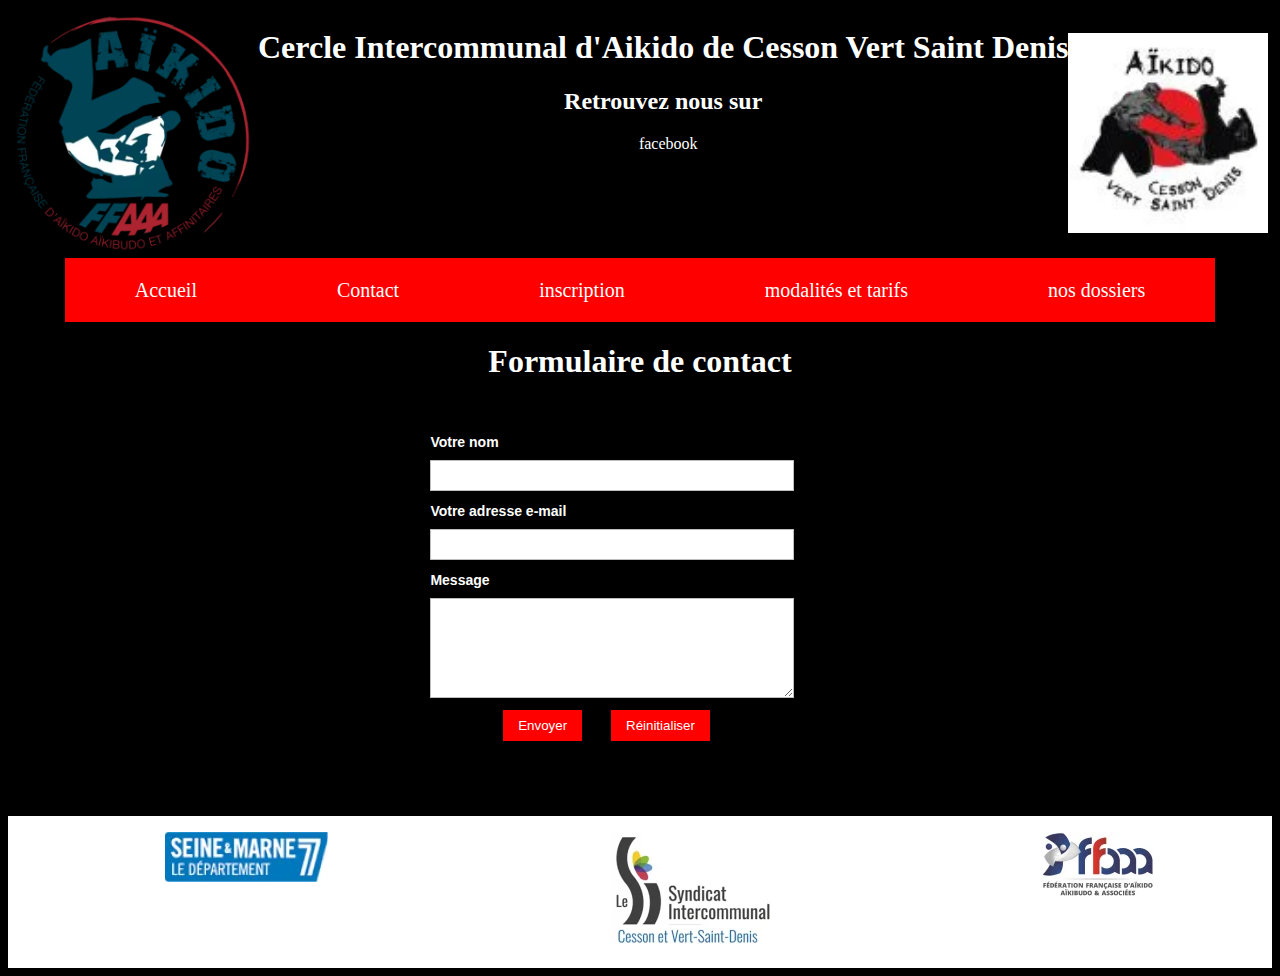
<file: contact.html>
<DOCTYPE html>
<html lang="fr">
<head>
    <meta charset="utf-8">
    <meta name="description" content="A definir avec karim">
    <meta name="viewport" content="width=device-width, initial-scale=1.0">
    <link rel="shortcut icon" type="image/png" href="img/logoaïkido.webp">
	<link rel="stylesheet" type="text/css" href="./css/style.css">
    <title>Cercle intercommunal d'Aïkido</title>
</head>
<body>
    <header>
        <img class="logo1" src="img/logoprincipalclub.webp" alt="logo principal"/>
        <div class="lien">
            <h1>Cercle Intercommunal d'Aikido de Cesson Vert Saint Denis</h1>
            <h2>Retrouvez nous sur</h2>
            <a href="#">
                <i class="fab fa-facebook"></i>
                <p class="Lfacebook">facebook</p>
            </a>
        </div>
        <img class="logo2" src="img/logoaïkido.webp" alt="logo du club"/>
    </header>
    <nav class="menuderoulant">
        <ul class="menu1">
            <li class="menu1A"><a href="index.html">Accueil</a></li>
            <li class="menu1A"><a href="#">Contact</a></li>
            <li class="menu1A"><a href="#">inscription</a></li>
                                <!-- Début du menu déroulant -->
            <li class="menu1A"><a href="#">modalités et tarifs</a>
                <ul class="menu1">
                    <li class="menu1A"><a href="modalités.html">modalités d'inscriptions</a></li>
                    <li class="menu1A"><a href="tarifs.html">tarifs</a></li>
                </ul>
            </li>
            <li class="menu1A"><a href="#">nos dossiers</a>
                <ul class="menu1">
                    <li class="menu1A"><a href="equipe.html">Equipe</a></li>
                    <li class="menu1A"><a href="photos.html">Nos photos</a></li>
                    <li class="menu1A"><a href="videos.html">Nos videos</a></li>
                </ul>   
            </li>
        </ul>
    </nav>
    <h1>Formulaire de contact</h1>
    <form name="myForm" action="/file.php"  method="post">
        <table class="form-style">
            <tr>
                <td>
                    <label>
                        Votre nom
                    </label>
                </td>
                <td>
                    <input type="text" name="name" class="long"/>
                    <span class="error" id="errorname"></span>
                </td>
            </tr>
            <tr>
                <td>
                    <label>
                        Votre adresse e-mail
                    </label>
                </td>
                <td>
                    <input type="email" name="email" class="long"/>
                </td>
            </tr>
            <tr>
                <td>
                    <label>
                        Message 
                    </label>
                </td>
                <td>
                    <textarea name="message" class="long field-textarea"></textarea>
                </td>
            </tr>
            <tr>
                <td></td>
                <td>
                    <input type="submit" value="Envoyer">      
                    <input type="reset" value="Réinitialiser"> 
                </td>
            </tr>
        </table>
    </form>
    <footer>
        <div class="footer_list">
            <ul>
                <li>
                    <a href="#">
                        <img src="img/logoseine_marne.webp" alt="logo du departement Seine et marne"/>
                    </a>
                </li>
                
            </ul>
        </div>
        <div class="footer_list">
            <ul>
                <li class="syndic">
                    <a href="#">
                        <img src="img/logosyndicatintercommunal.webp" alt="logo du syndicat intercommunal"/>
                    </a>
                </li>
            </ul>
        </div>
        <div class="footer_list">
            <ul>
                <li>
                    <a href="#">
                        <img src="img/logofederation.webp" alt="logo du syndicat intercommunal"/>
                    </a>
                </li>
            </ul>
        </div>
    </footer>
</body>
</html>
</file>
<file: css/style.css>
/******************************paarametres css generaux*****************************/
/*****entete de page*****/
header{
    background-color: #000;
    display: flex;
}
.logo1{
    width:250px;
}
.logo2{
    object-fit: contain;
    width: 200px;
}
.fab {
    margin-left: 47%;
    font-size: 3.5rem;
    color:lightblue;
}
a{
    text-decoration: none;
}
/*****menu deroulant*******/
nav.menuderoulant{
    display: flex;
    justify-content: space-around;
}
.menu1A {
    list-style:none;
    color:#FFF;
    padding:10px 50px;
    font-size:20px;
    text-decoration:none;
}

.menuderoulant .menu1 {
    background-color:#000;
    padding:0;
    margin:0;
}

.menuderoulant .menu1 .menu1A {
    list-style: none;
    line-height:44px;
    float:left;
    background-color:red;
}

.menuderoulant .menu1 .menu1A a {
    color:#fff;
    padding:20px;
    font-size:20px;
    text-decoration:none;
}

.menu1A a:hover {
    border-bottom:3px #FFF solid;
}

.menuderoulant .menu1 .menu1A .menu1 { 
    display:none; 
} 

.menuderoulant .menu1 .menu1A:hover .menu1 { 
    z-index:99999;
    display:list-item;
    position:absolute;
    margin-top:5px;
    margin-left:-10px;
}

.menuderoulant .menu1 .menu1A:hover .menu1 .menu1A {
    float:none;
}
/******formulaire********/
form{
    text-align: center;
    margin-right: 5%;
}
/******ecriture*********/
h1{
    text-align: center;
    color:#fff;
}

h2{
    text-align: center;
    color: #fff;
}

.Lfacebook{
    color:#fff ;
    text-align: center;
    margin-left: 10px;

}

h3{
    text-align: center;
}

.welcometitle{
    color: #fff;
}

.formtitle{
    color: #FFF;
    margin-left: 5%;
}

/******corps de la page*******/

body{
    background-color: #000;
}

main{
    display:flex;
    flex-direction: row;
    justify-content: space-between;
}

section{
    width: 45%;
    background-color: #fff;
    padding: 10px 10px;
    border-radius: 10px 10px 10px 10px;
}

aside{
   text-align: center;
   background-color:aqua;
}

.localisation{
    width: 95%;
}

.localisationA{
    display: flex;
    flex-direction:row;
}

.google_card{
    width:70%;
    margin-left: 5%;
}

/******footer******/
footer{
    display: flex;
    flex-direction: row;
    justify-content: space-around;
    background-color: #fff;
    margin-top: 5%;
}

.syndic{
    padding-left: 5%;
}

ul{
    list-style: none;
}

/*******************************page tarif****************************************/
.tarif{
    width:100%;
    margin-top: 10%;
    background-color: rgb(221, 47, 47);
}

.tarif_price{
    font-size: 1.5rem;
    text-align: center;
    color: #FFF;
}

.price_title{
    color: #fff;
}

/***********************************page modalité****************************************/
.modalites{
    width:100%;
    margin-top: 10%;
    background-color: rgb(221, 47, 47);
}
.modalite_paragraphe{
    font-size: 1.5rem;
    text-align: center;
    color: #FFF;
}
/**********************************page contact***********************************/

h1{
    text-align: center;
    color: #fff;
}

.form-style {
    margin:10px auto;
    width: 400px;
    padding: 20px 12px 10px 20px;
    font: 14px "Lucida Sans Unicode", "Lucida Grande", sans-serif;
  }

  @media screen and (max-width: 640px) {
    .form-style {
      width: 100%;
    }
  }

.form-style td {
    padding: 0;
    display: block;
    list-style: none;
    margin: 10px 0 0 0;
  }

.form-style label{
    margin:0 0 3px 0;
    padding:0px;
    display:block;
    font-weight: bold;
    color: #FFF;
  }

.form-style .required{
    color:red;
  }

.form-style input[type=submit], .form-style input[type=reset]{
    background: red;
    padding: 8px 15px 8px 15px;
    border: none;
    color: #fff;
    margin-left: 20%;
  }

.form-style input[type=submit]:hover, .form-style input[type=reset]:hover{
    background: #4eb5f1;
    box-shadow:none;
    -moz-box-shadow:none;
    -webkit-box-shadow:none;
  }
  .form-style input[type=reset]{
      margin-left: 25px;
  }

.form-style .field-textarea{
    height: 100px;
  }

.form-style input[type=text], 
.form-style input[type=email],
textarea{
    box-sizing: border-box;
    -webkit-box-sizing: border-box;
    -moz-box-sizing: border-box;
    border:1px solid #BEBEBE;
    padding: 7px;
    margin:0px;
    -webkit-transition: all 0.30s ease-in-out;
    -moz-transition: all 0.30s ease-in-out;
    -ms-transition: all 0.30s ease-in-out;
    -o-transition: all 0.30s ease-in-out;
    outline: none;  
  }

.form-style .long{
    width: 100%;
  }

.form-style input[type=text]:focus, 
.form-style input[type=email]:focus,
.form-style textarea:focus{
    -moz-box-shadow: 0 0 8px #88D5E9;
    -webkit-box-shadow: 0 0 8px #88D5E9;
    box-shadow: 0 0 8px #88D5E9;
    border: 1px solid #88D5E9;
  }

.error{
    color: #D8000C;
    background-color: #FFBABA;
  }
</file>
